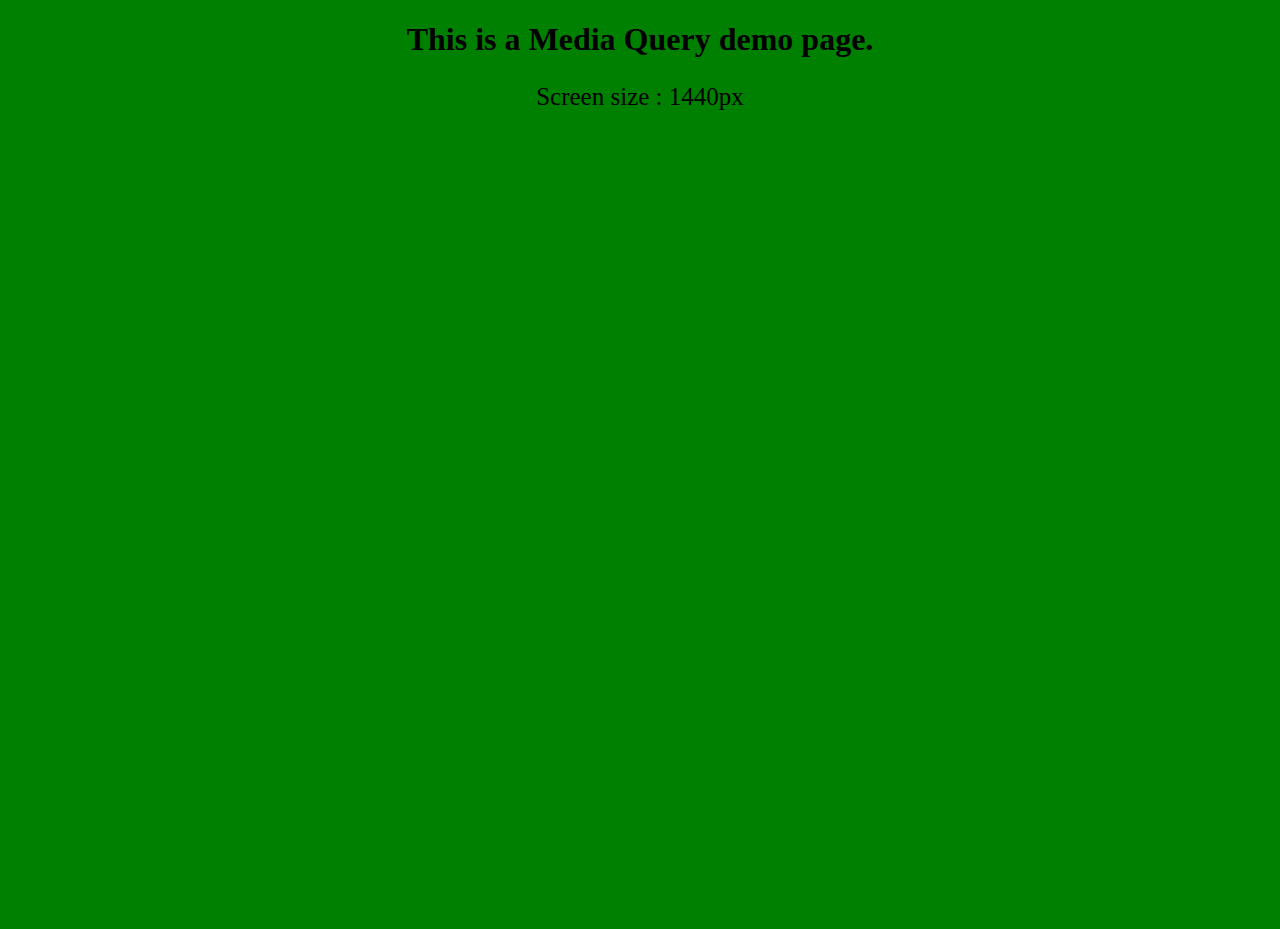
<file: Media-Query-demo/index.html>
<!DOCTYPE html>
<html lang="en">
<head>
    <meta charset="UTF-8">
    <meta name="viewport" content="width=device-width, initial-scale=1.0">
    <title>Media Query</title>
    <!-- External Css file -->
    <link rel="stylesheet" href="./style.css">
</head>
<body>
    <h1>This is a Media Query demo page.</h1>
    <p class="laptop_large">Screen size : 1440px</p>
    <p class="laptop">Screen size : 1024px</p>
    <p class="tablet">Screen size : 768px</p>
    <p class="mobile">Screen size : 425px</p>
</body>
</html>
</file>
<file: Media-Query-demo/style.css>
body {
  height: 100vh;
  background-color: aquamarine;
}

h1 {
  display: flex;
  justify-content: center;
}
.laptop_large,
.laptop,
.tablet,
.mobile {
  text-align: center;
  font-size: 25px;
}

@media screen and (min-width: 1024px) and (max-width: 1440px) {
  body {
    background-color: green;
  }
  .laptop,
  .mobile,
  .tablet {
    display: none;
  }
}

@media screen and (min-width: 768px) and (max-width: 1024px) {
  body {
    background-color: rgb(234, 102, 7);
  }
  .laptop_large,
  .mobile,
  .tablet {
    display: none;
  }
}

@media screen and (min-width: 425px) and (max-width: 768px) {
  body {
    background-color: aquamarine;
  }

  .laptop,
  .laptop_large,
  .mobile {
    display: none;
  }
}

@media screen and (max-width: 425px) {
  body {
    background-color: rgb(255, 62, 62);
  }

  .laptop,
  .laptop_large,
  .tablet {
    display: none;
  }
}

@media screen and (min-width: 1440px) {
  .laptop,
  .laptop_large,
  .mobile,
  .tablet {
    display: none;
  }
}
</file>
